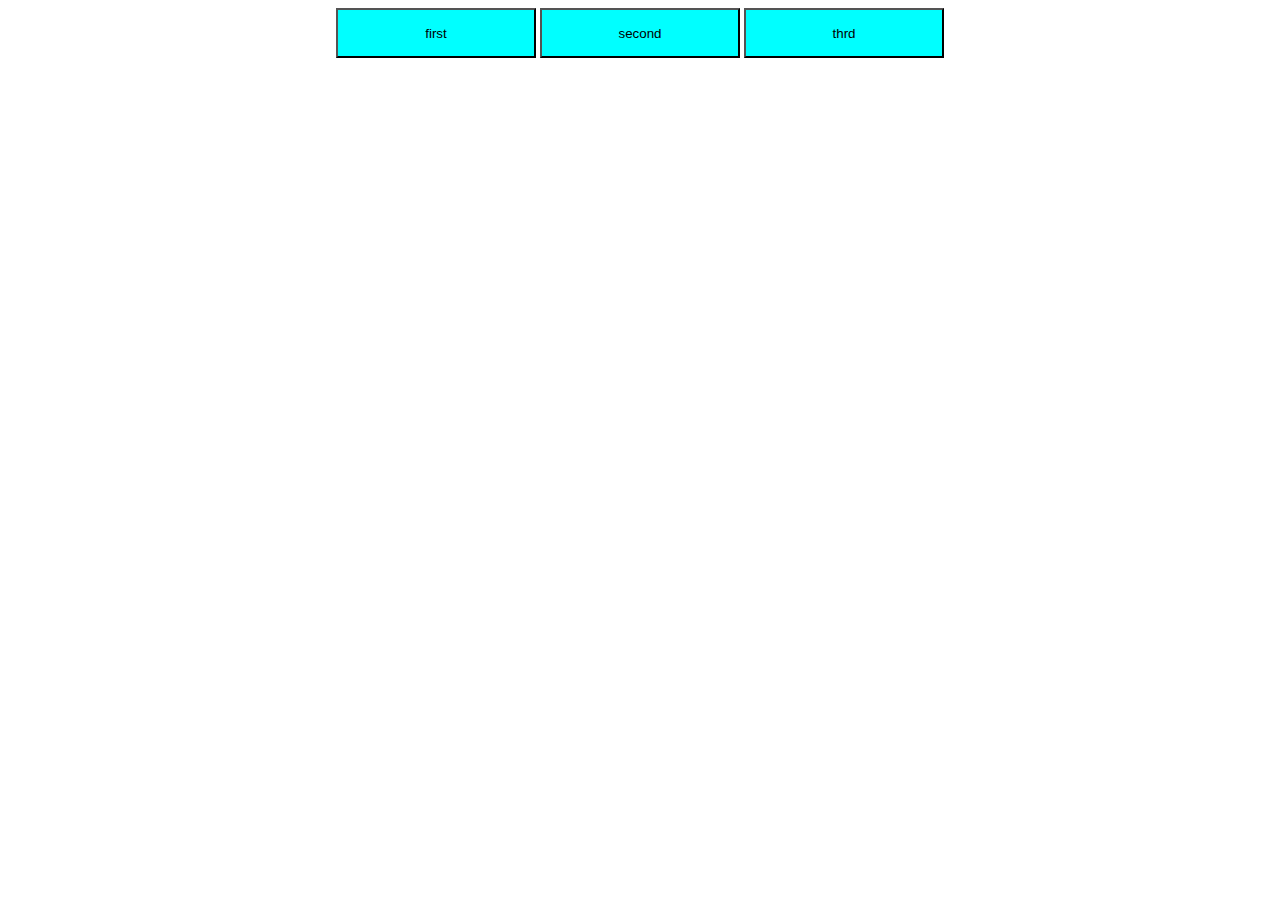
<file: index.html>
<!DOCTYPE html>
<html lang="en">
<head>
    <meta charset="UTF-8">
    <meta name="viewport" content="width=device-width, initial-scale=1.0">
    <meta http-equiv="X-UA-Compatible" content="ie=edge">
    <title>Document</title>
    <link rel="stylesheet" href="./style.css">
</head>
<body>
    <div class="buttons" id="butts">
      <button id="first" onclick="buttn()">first</button>
      <button id="thecond">second</button>
      <button id="thrd">thrd</button>
      <div class="black">////////////</div>
      <div class="black">************</div>
      <div class="black">------------</div>
      <div class="black">++++++++++++</div>
<script src="./script.js"></script>
</body>
</html>
</file>
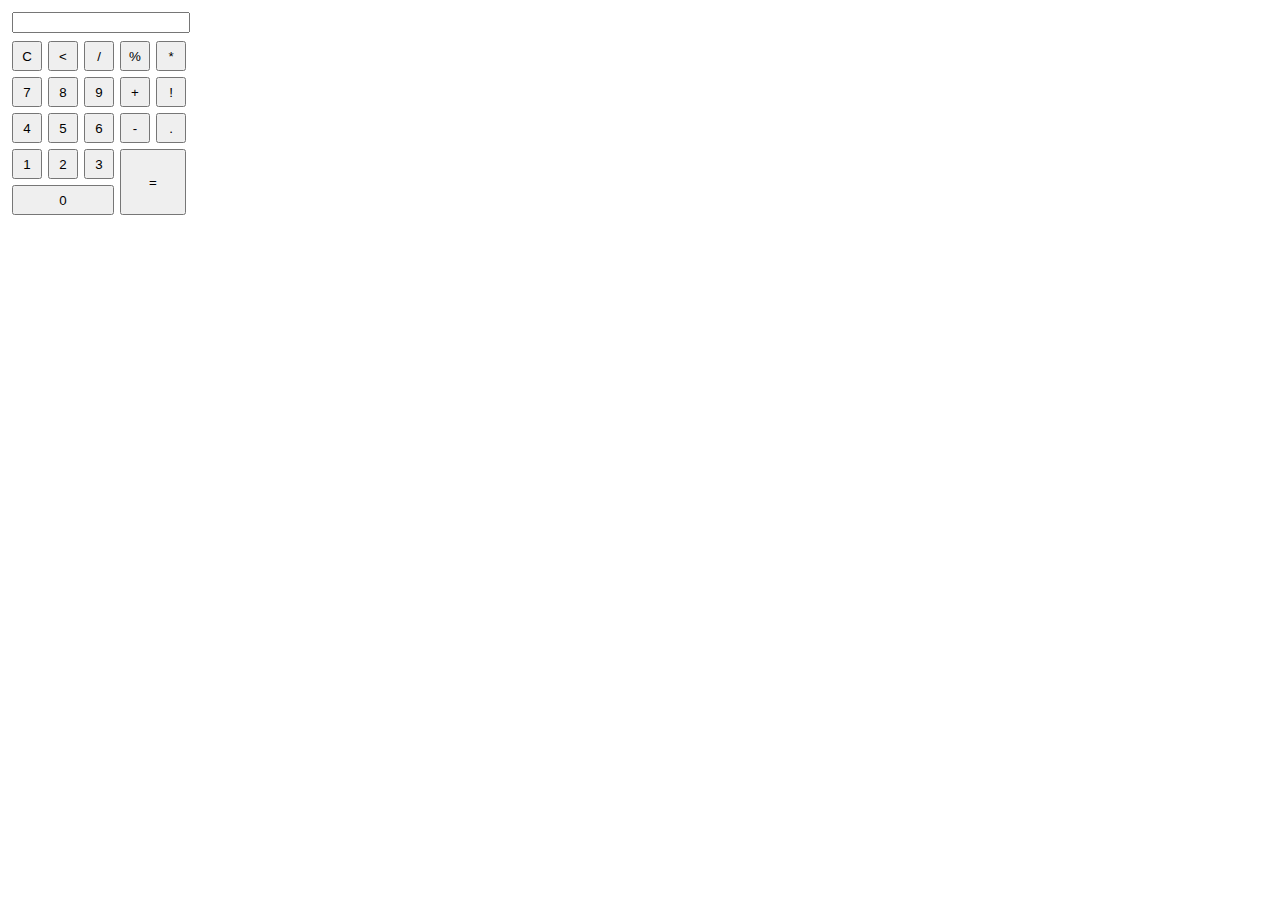
<file: calculator frst version/index.html>
<!DOCTYPE html>
<html lang="en">
<head>
  <meta charset="UTF-8">
  <meta name="viewport" content="width=device-width, initial-scale=1.0">
  <meta http-equiv="X-UA-Compatible" content="ie=edge">
  <link rel="stylesheet" href="./style.css">
  <title>Document</title>
</head>
<body>

  <div class="main">
    <form name = "form">
        <input class="textview" type="textview">
    </form>
    <table>
      <tr>
      <td><input class="button" type="button" value="C" onclick="clean()"></td>
      <td><input class="button" type="button" value="<" onclick="back()"></td>
      <td><input class="button" type="button" value="/" onclick="insert('/')"></td>
      <td><input class="button" type="button" value="%" onclick="insert('%')"></td>
      <td><input class="button" type="button" value="*" onclick="insert('*')"></td>
      </tr>
      <tr>
      <td><input class="button" type="button" value="7" onclick="insert(7)"></td>
      <td><input class="button" type="button" value="8" onclick="insert(8)"></td>
      <td><input class="button" type="button" value="9" onclick="insert(9)"></td>
      <td><input class="button" type="button" value="+" onclick="insert('+')"></td>
      <td><input class="button" type="button" value="!" onclick="fact()"></td>
      </tr>
      <tr>
      <td><input class="button" type="button" value="4" onclick="insert(4)"></td>
      <td><input class="button" type="button" value="5" onclick="insert(5)"></td>
      <td><input class="button" type="button" value="6" onclick="insert(6)"></td>
      <td><input class="button" type="button" value="-" onclick="insert('-')"></td>
      <td><input class="button" type="button" value="." onclick="insert('.')"></td>
      </tr>
      <tr>
      <td><input class="button" type="button" value="1" onclick="insert(1)"></td>
      <td><input class="button" type="button" value="2" onclick="insert(2)"> </td>
      <td><input class="button" type="button" value="3" onclick="insert(3)"></td>
      <td rowspan="2" colspan="2"><input class="button ravno" type="button" value="=" onclick="equal()"></td>
      </tr>
      <tr><td  colspan="3"><input class="button null" type="button" value="0" onclick="insert(0)"></td></tr>
    </table>
  </div>

<script src="./script.js"></script>
</body>
</html>
</file>
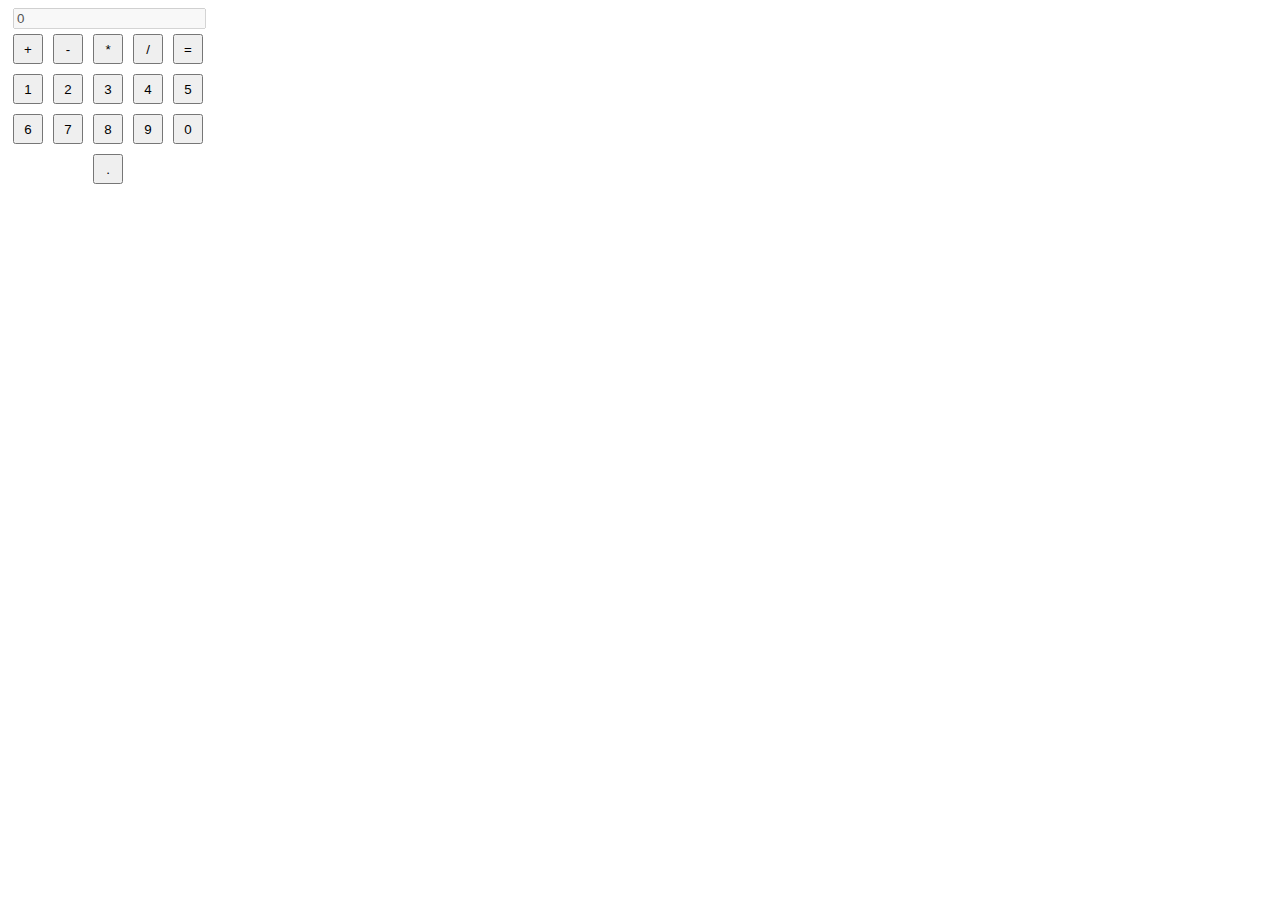
<file: lesson5_ES6/index.html>
<!DOCTYPE html>
<html lang="en">

<head>
  <meta charset="UTF-8">
  <meta name="viewport" content="width=device-width, initial-scale=1.0">
  <meta http-equiv="X-UA-Compatible" content="ie=edge">
  <title>ES6</title>
  <link rel="stylesheet" href="./css/style.css">
</head>

<body>


  <div class="calculator">

    <input type="text" class="calc_all" value="" disabled />

    <div class="calc_keys">

      <button type="button" class="operator" value="+">+</button>
      <button type="button" class="operator" value="-">-</button>
      <button type="button" class="operator" value="*">*</button>
      <button type="button" class="operator" value="/">/</button>
      <button type="button" class="equal-sign operator" value="=">=</button>

      <button type="button" value="1">1</button>
      <button type="button" value="2">2</button>
      <button type="button" value="3">3</button>
      <button type="button" value="4">4</button>
      <button type="button" value="5">5</button>
      <button type="button" value="6">6</button>
      <button type="button" value="7">7</button>
      <button type="button" value="8">8</button>
      <button type="button" value="9">9</button>
      <button type="button" value="0">0</button>
      <button type="button" value=".">.</button>

  

      

    </div>
  </div>


  <script src="./script.js"></script>
</body>

</html>
</file>
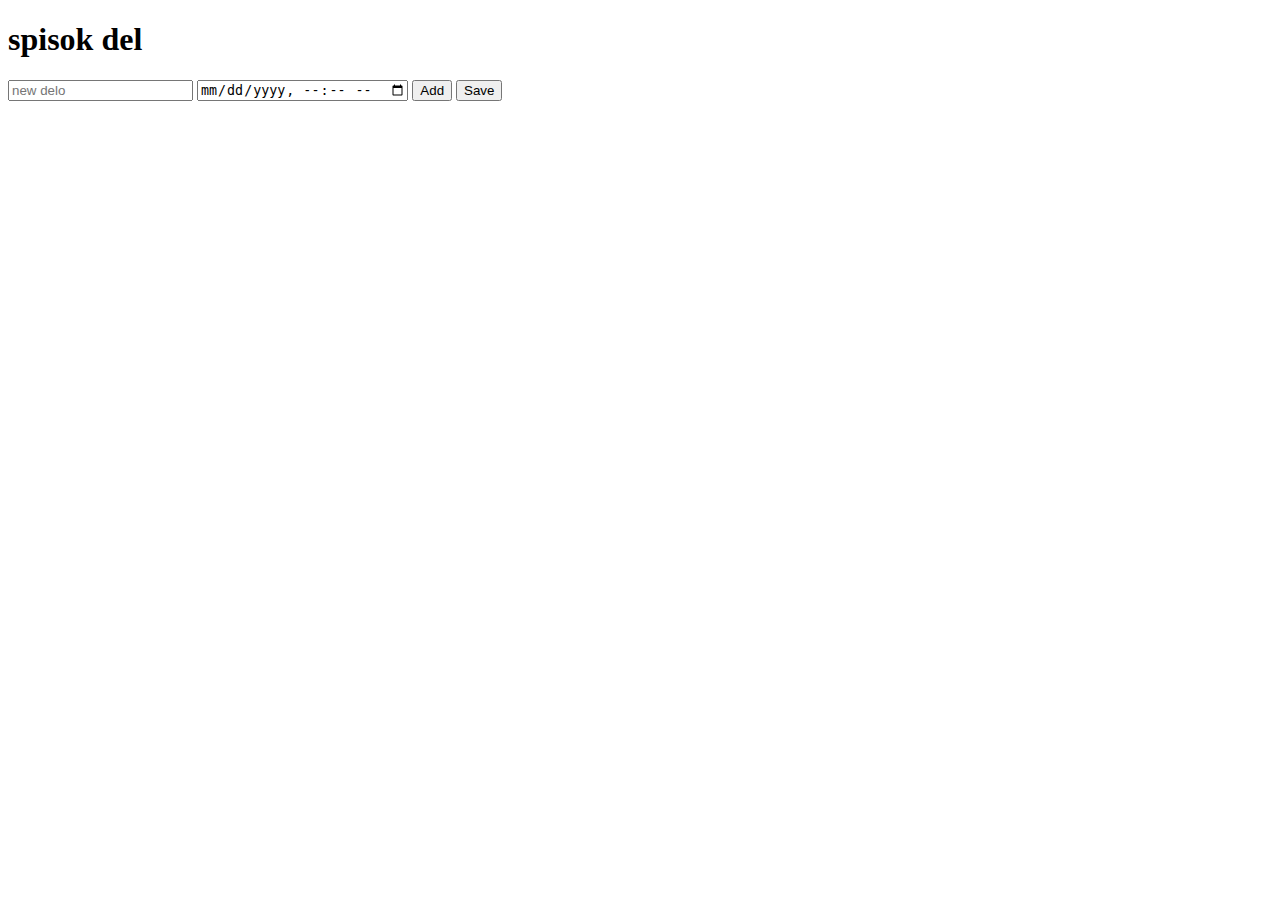
<file: thcnd HW/index.html>
<!DOCTYPE html>
<html lang="en">
<head>
    <meta charset="UTF-8">
    <meta name="viewport" content="width=device-width, initial-scale=1.0">
    <meta http-equiv="X-UA-Compatible" content="ie=edge">
    <link rel="stylesheet" href="./style.css">
    <title>Document</title>
</head>
<body>
    <div class="wrapper">
        <div class="header">
            <h1>spisok del</h1>
            <input type="text" placeholder="new delo" id="toDoEl">
            <input type="datetime-local"  id="time">
            <button class="addBtn" onclick="newElement()"> Add</button>
            <button class="addBtn" onclick="saveElement()"> Save</button>
        </div>
        <ul id="list">

        </ul>
    </div>
<script src="./script.js"></script>
</body>
</html>
</file>
<file: style.css>
.buttons{
    text-align: center;
}
.buttons div{
    display: none;
}
.flex{
    display: flex;
    flex-direction: row;
    justify-content: space-between;
}
.flex div{
    width: 200px;
    height: 50px;
    background-color: brown;
    text-align: center;
}
.flex button{
    display: none;
}
.try{
    text-align: center;
}
.try button{
    background-color: rgb(137, 17, 173);
    width: 350px;
    height: 45px;
}
.try div{
    display: none;
}
button{
    background-color: aqua;
    width: 200px;
    height: 50px;
}
</file>
<file: calculator frst version/style.css>
td input{
  width: 30px;
  height: 30px;
  margin: 1px;
}
.textview{
  width: 170px;
  margin: 4px;
}
.ravno{
  width: 66px;
  height: 66px;
}
.null{
  width: 102px;
  
}
</file>
<file: lesson5_ES6/css/style.css>
.calc_all{
    width: 185px;
    margin-left: 5px;
}
.calc_keys{
width: 200px;
display: flex;
flex-direction: row;
justify-content: space-around;
flex-wrap: wrap;
}

button{
    margin: 5px;
    width: 30px;
    height: 30px;
}
.first{
    text-align: center;
}

.tables{
    display: none;
}

.forms{
    display: none;
}
</file>
<file: thcnd HW/style.css>
h2{
    color: brown;
    background-color: burlywood;
    margin-left: 5px;
    border-radius: 2px;
    display: inline-block;
    font-size: 16px;
}
</file>
